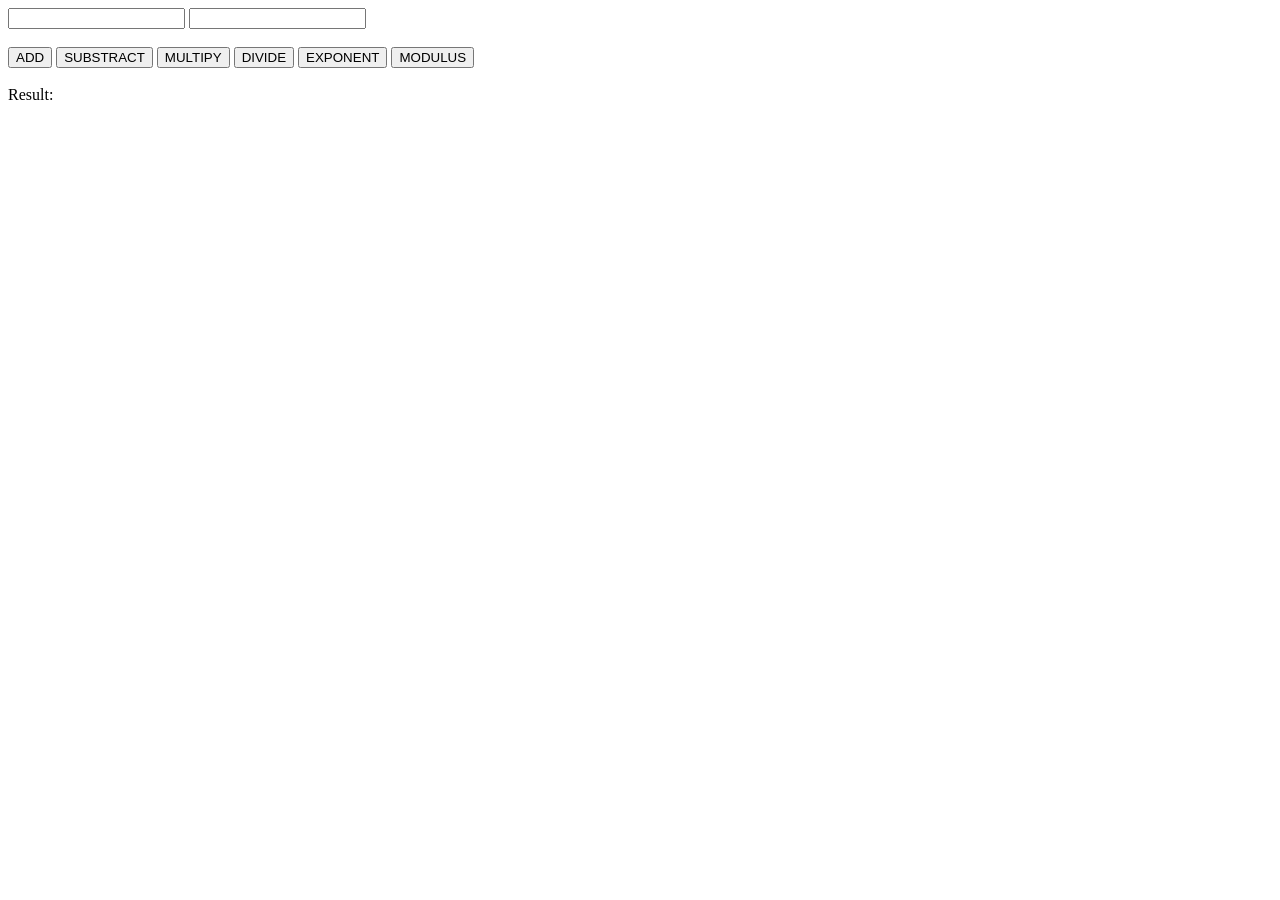
<file: Task/task.html>
<!DOCTYPE html>
<html>
    <head>
        <title>task</title>
        <script src="task.js"> </script>
    </head>
    <body>
        <input type="text" id="val1">
        <input type="text" id="val2"> <br><br>
        <button type="button" onclick="add()">ADD</button>
        <button type="button" onclick="substract()">SUBSTRACT</button>
        <button type="button" onclick="multiply()">MULTIPY</button>
        <button type="button" onclick="divide()">DIVIDE</button>
        <button type="button" onclick="exponent()">EXPONENT</button>
        <button type="button" onclick="modulus()">MODULUS</button> <br><br>
        <label>Result:</label> 
        <h3 id="res"></h3>
    </body>
</html>
</file>
